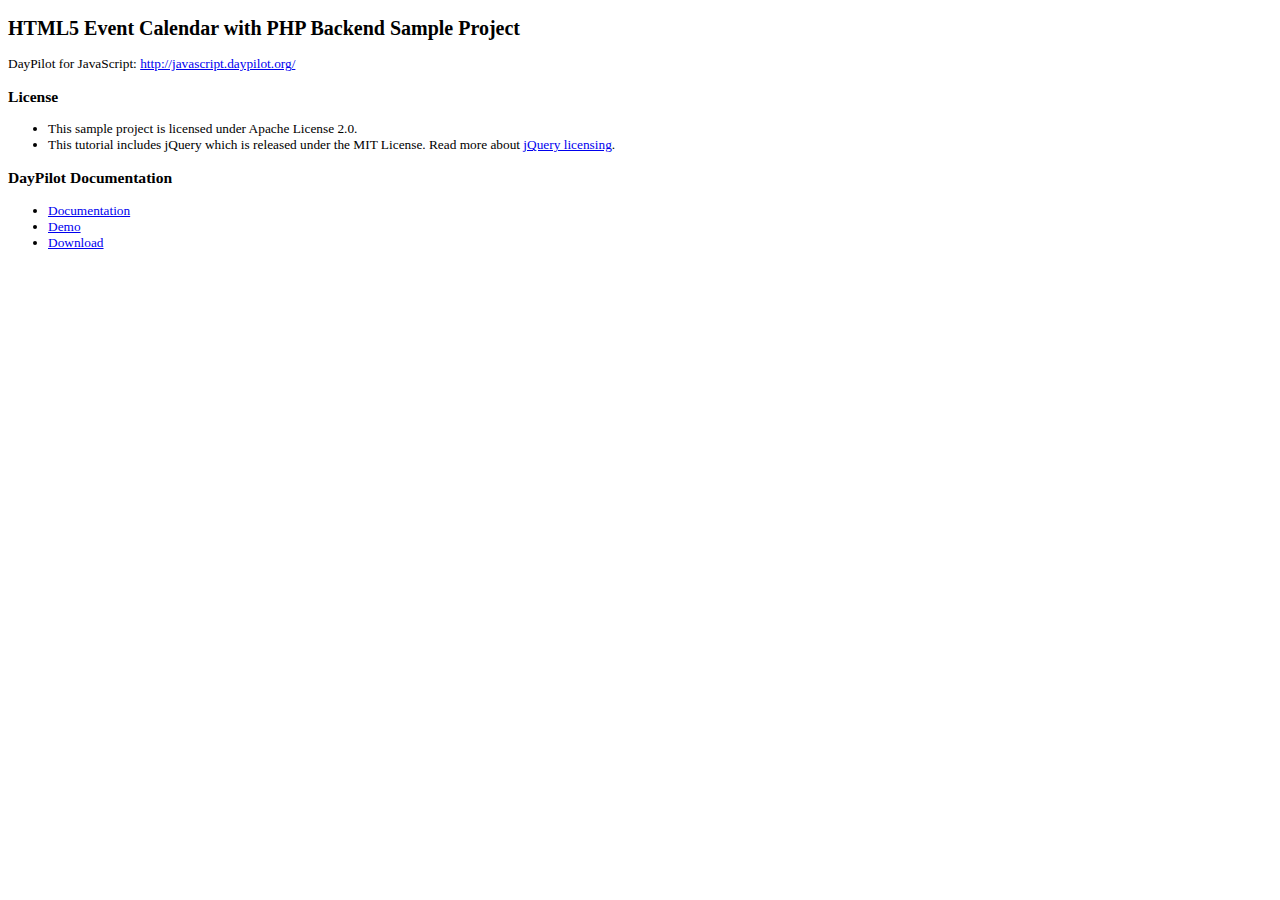
<file: eventCalendar/doc/ReadMe.html>
<!DOCTYPE html PUBLIC "-//W3C//DTD XHTML 1.0 Transitional//EN" "http://www.w3.org/TR/xhtml1/DTD/xhtml1-transitional.dtd">
<html xmlns="http://www.w3.org/1999/xhtml" >
<head>
    <meta http-equiv="Content-Type" content="text/html; charset=UTF-8" />
    <style type="text/css">
	    p, body, li, td { font-family: Tahoma; font-size: 10pt }
    </style>
    <title>HTML5 Event Calendar with PHP Backend Sample Project</title>
</head>
<body>
    <h2>
        HTML5 Event Calendar with PHP Backend Sample Project
    </h2>
    <p>
        DayPilot for JavaScript: <a href="http://javascript.daypilot.org/">http://javascript.daypilot.org/</a>
    </p>
    <h3>License</h3>
    <ul>
      <li>This sample project is licensed under Apache License 2.0.
      <li>This tutorial includes jQuery which is released under the MIT License. Read more about <a href="https://jquery.org/license/">jQuery licensing</a>.
    </ul>    
    <h3>
        DayPilot Documentation
    </h3>
    <ul>
        <li><a href="http://mvc.daypilot.org/documentation/">Documentation</a></li>
        <li><a href="http://mvc.daypilot.org/demo/Lite/">Demo</a></li>
        <li><a href="http://mvc.daypilot.org/download/">Download</a></li>
    </ul>
</body>
</html>
</file>
